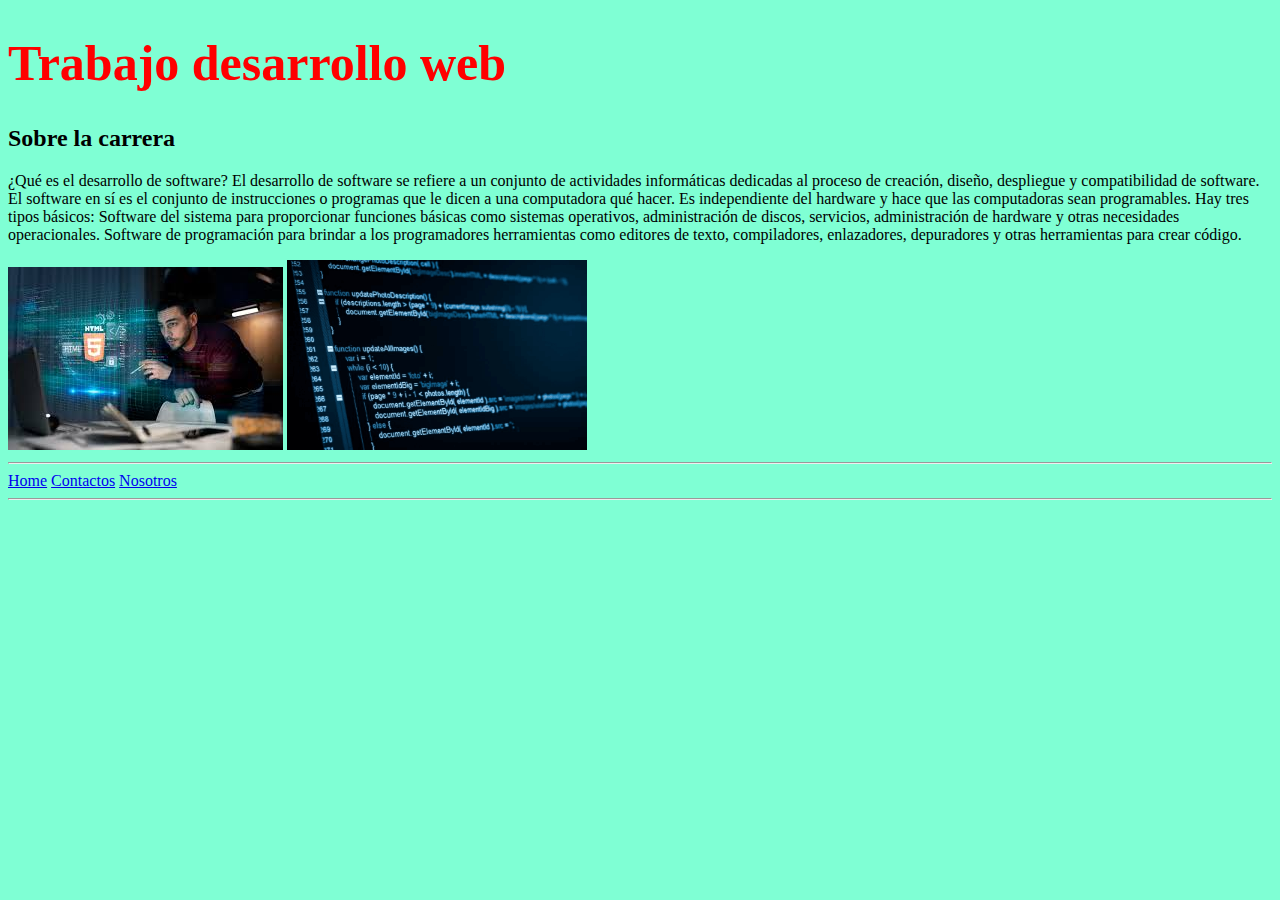
<file: index.html>
<!--Desarrollador: Alejandro Caval
fecha: 07/04/24
Revision: no
Detalle: Este es el index de nuestro proyecto-->
<!DOCTYPE html>
<html lang="es">


<head>
    <meta charset="UTF-8">
    <meta name="viewport" content="width=device-width, initial-scale=1.0">
    <title>trabajo desarrollo web 1</title>
    <link rel="stylesheet" href="./vistas/estilos.css">
</head>

<body>
    <!--Titulos del body-->
    <h1>Trabajo desarrollo web </h1>
    <!--Parrafos-->
    <h2>Sobre la carrera</h2>
    <p>¿Qué es el desarrollo de software?
      El desarrollo de software se refiere a un conjunto de actividades informáticas dedicadas al proceso de creación, diseño, despliegue y compatibilidad de software.
      
      El software en sí es el conjunto de instrucciones o programas que le dicen a una computadora qué hacer. Es independiente del hardware y hace que las computadoras sean programables. Hay tres tipos básicos:
      
      Software del sistema para proporcionar funciones básicas como sistemas operativos, administración de discos, servicios, administración de hardware y otras necesidades operacionales.  
      
      Software de programación para brindar a los programadores herramientas como editores de texto, compiladores, enlazadores, depuradores y otras herramientas para crear código.</p>
    
    
    <img src="./imagenes/images (1).jpg" alt="">
    <img src="./imagenes/metodologias-de-desarrollo-de-software-ucma-1.png" alt="" width="300" height="190">
    <hr>
    <a href="index.html">Home</a>
    <a href="./vistas/contactos.html">Contactos</a>
    <a href="./vistas/nosotros.html">Nosotros</a>

</body>
<hr>
</html>
</file>
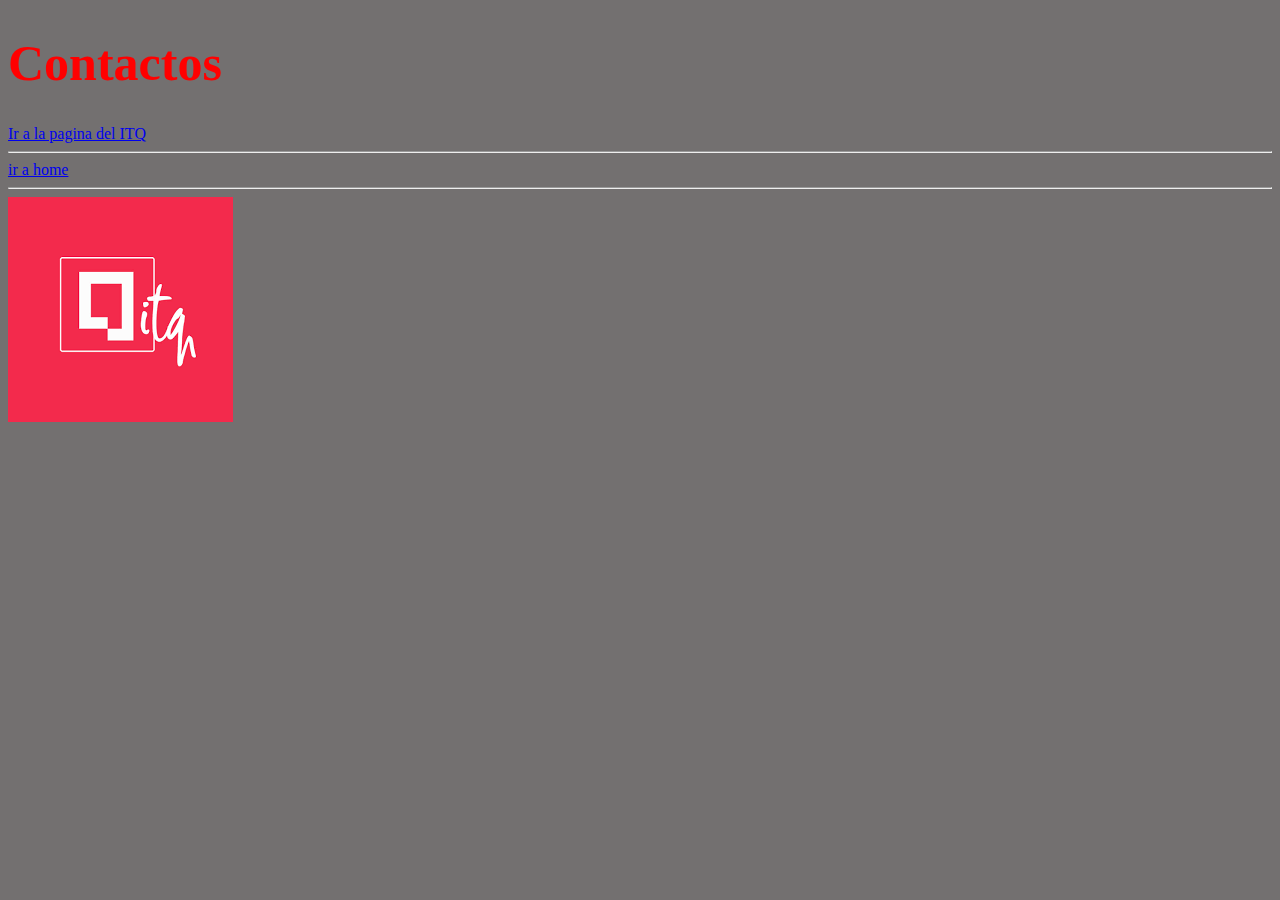
<file: vistas/contactos.html>
<!DOCTYPE html>
<html lang="es">
<head>
    <meta charset="UTF-8">
    <meta name="viewport" content="width=device-width, initial-scale=1.0">
    <title>contactos</title>
    <link rel="stylesheet" href="./estilos3.css">
</head>
<body>
    <h1>Contactos</h1>
    <a href="https://itq.edu.ec/">Ir a la pagina del ITQ</a><hr>
    <a href="http://localhost/pg1/">ir a home</a>
     <hr>
    <img src="../imagenes/images.png" alt="">
</body>
</html>
</file>
<file: vistas/estilos.css>
body{
    background-color: aquamarine;
}
h1{
    color: red; 
    font-family: Cambria; 
    font-size: 50px;
}
</file>
<file: vistas/estilos3.css>
body{
    background-color: rgba(26, 22, 22, 0.61);
}
h1{
    font-size: 50px; color: red;
}
</file>
